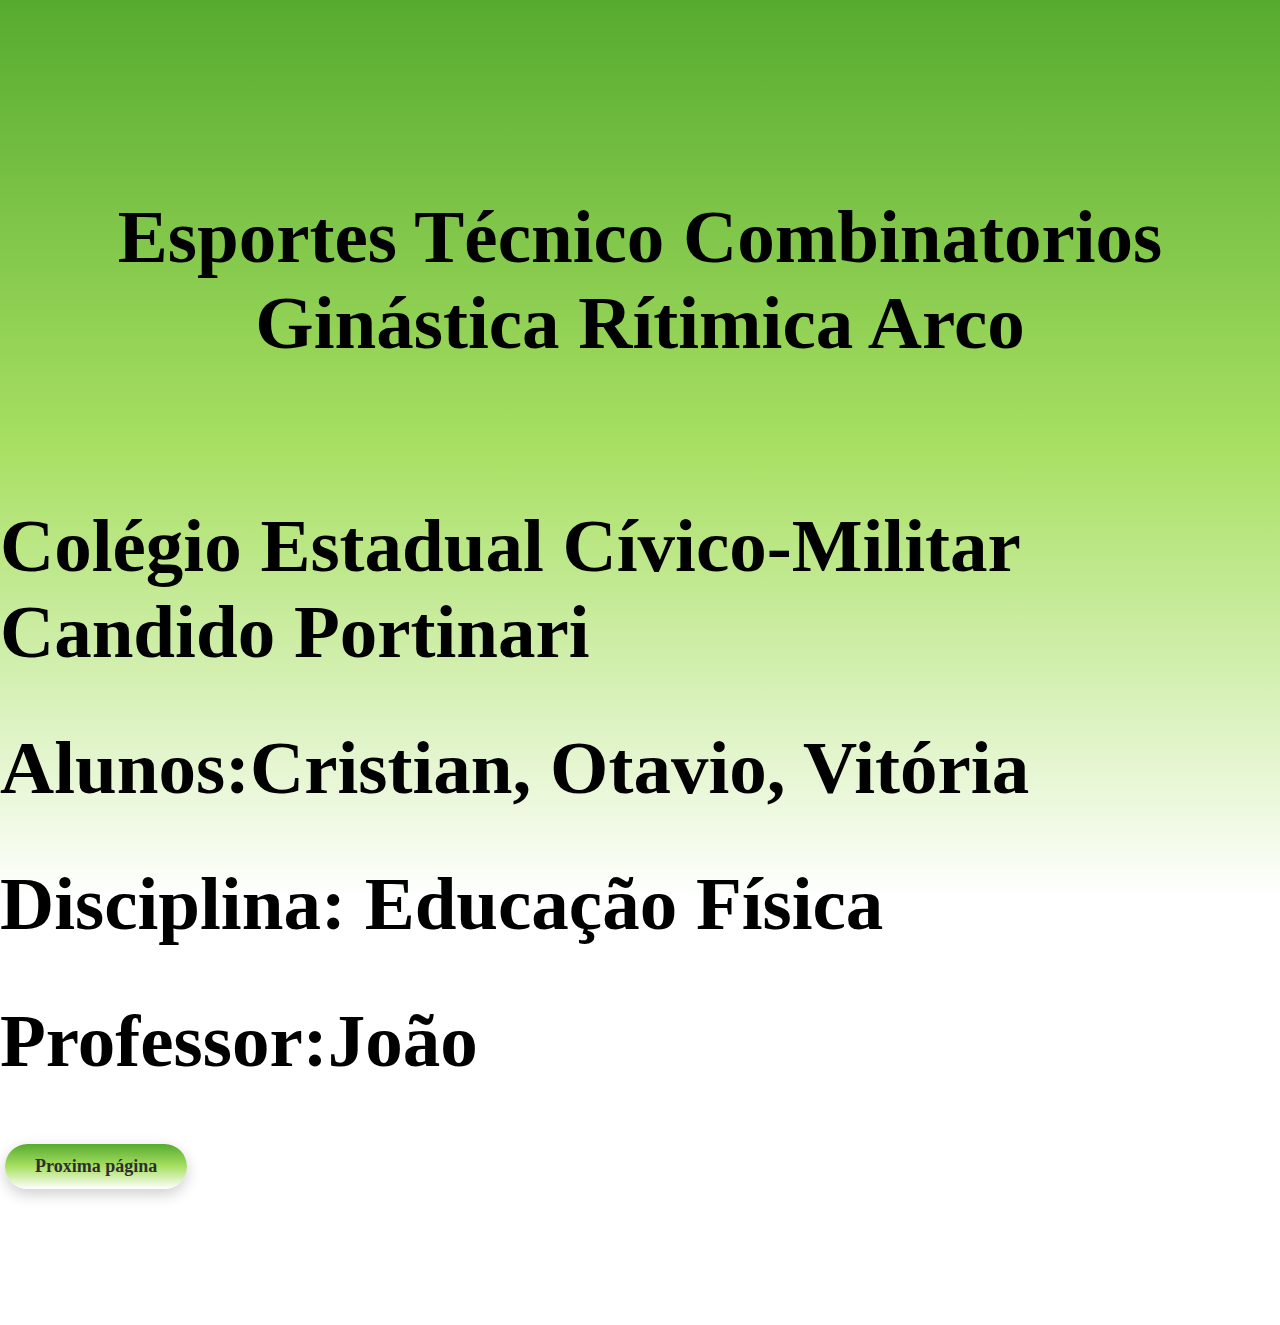
<file: index.html>
<!DOCTYPE html>
<html lang="pt-br">
<head>
    <meta charset="UTF-8">
    <meta name="viewport" content="width=device-width, initial-scale=1.0">
    <title>esportes técnico combinatorios ginástica rítimica arco</title>
</head>
<style></style>
<body> 
     <link rel="stylesheet" href="css.css">
    <div class="capa">

    <br><br><br><br><br><br><br><br>
    <h1 style="font-size: 75px; text-align: center; text-align: center;">Esportes Técnico Combinatorios Ginástica Rítimica Arco</h1><br><br>
    <h1 style="font-size: 75px; text-align: left;">Colégio Estadual Cívico-Militar Candido Portinari</h1>
    <h1 style="font-size: 75px; text-align: left;">Alunos:Cristian, Otavio, Vitória</h1>
    <h1 style="font-size: 75px; text-align: left;">Disciplina: Educação Física</h1>
    <h1 style="font-size: 75px; text-align: left;">Professor:João </h1>    
   <a   class="botao"    style="text-decoration: none;" href="conteudo.html">Proxima página</a><br><br><br><br><br><br><br>
    <br>
    </style>

</div>
</div></body>
</html>
</file>
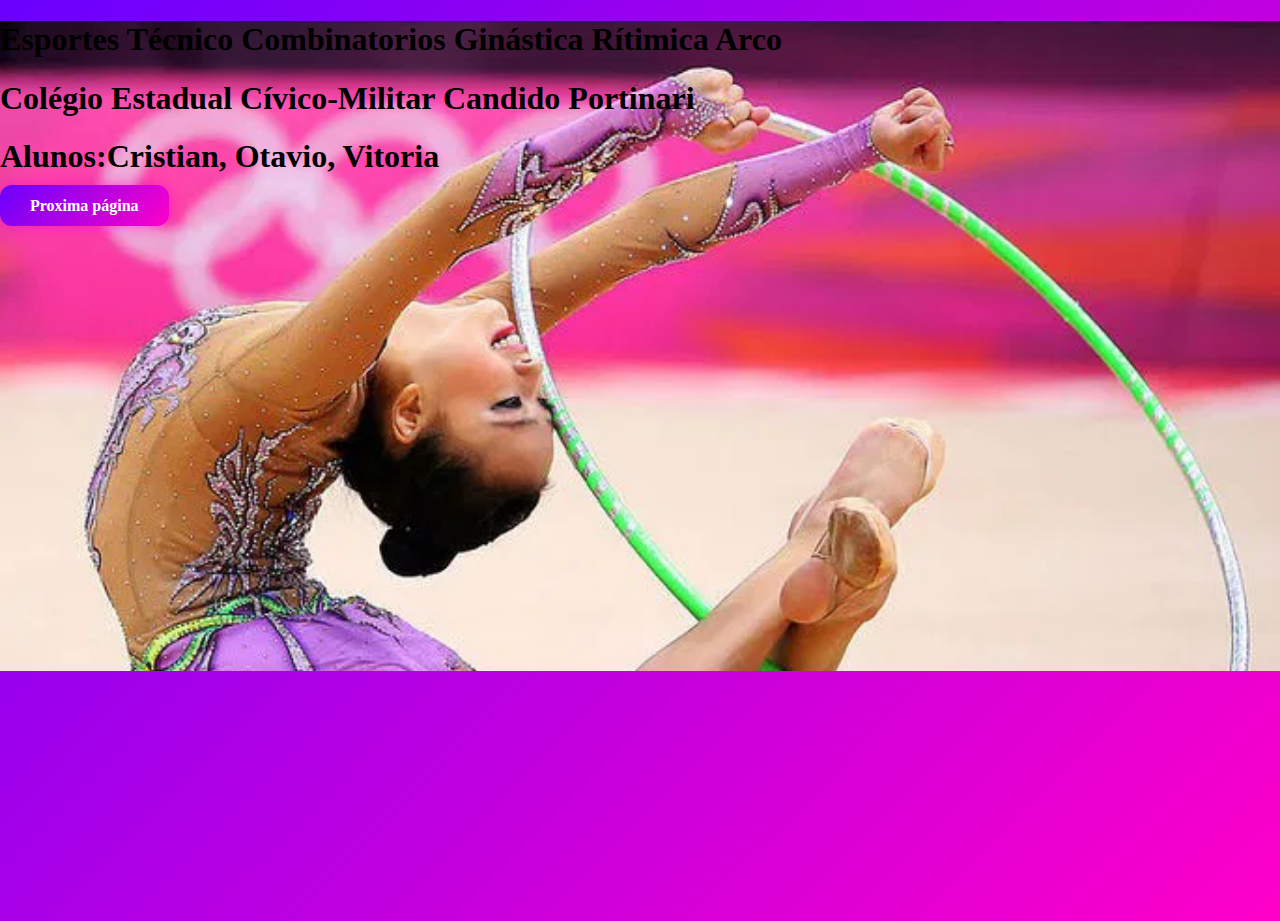
<file: educaçao fisica/index.html>
<!DOCTYPE html>
<html lang="pt-br">
<head>
    <meta charset="UTF-8">
    <meta name="viewport" content="width=device-width, initial-scale=1.0">
    <title>esportes técnico combinatorios ginástica rítimica arco</title>
</head>
<style></style>
<body> 
     <link rel="stylesheet" href="css.css">
    <div class="capa">

    
    <h1>Esportes Técnico Combinatorios Ginástica Rítimica Arco</h1>
    <h1>Colégio Estadual Cívico-Militar Candido Portinari</h1>
    <h1>Alunos:Cristian, Otavio, Vitoria</h1>
   <a   class="botao-bonito"    style="text-decoration: none;" href="conteudo.html">Proxima página</a><br><br><br><br><br><br><br>
    <br>
    </style>

</div>
</div></body>
</html>
</file>
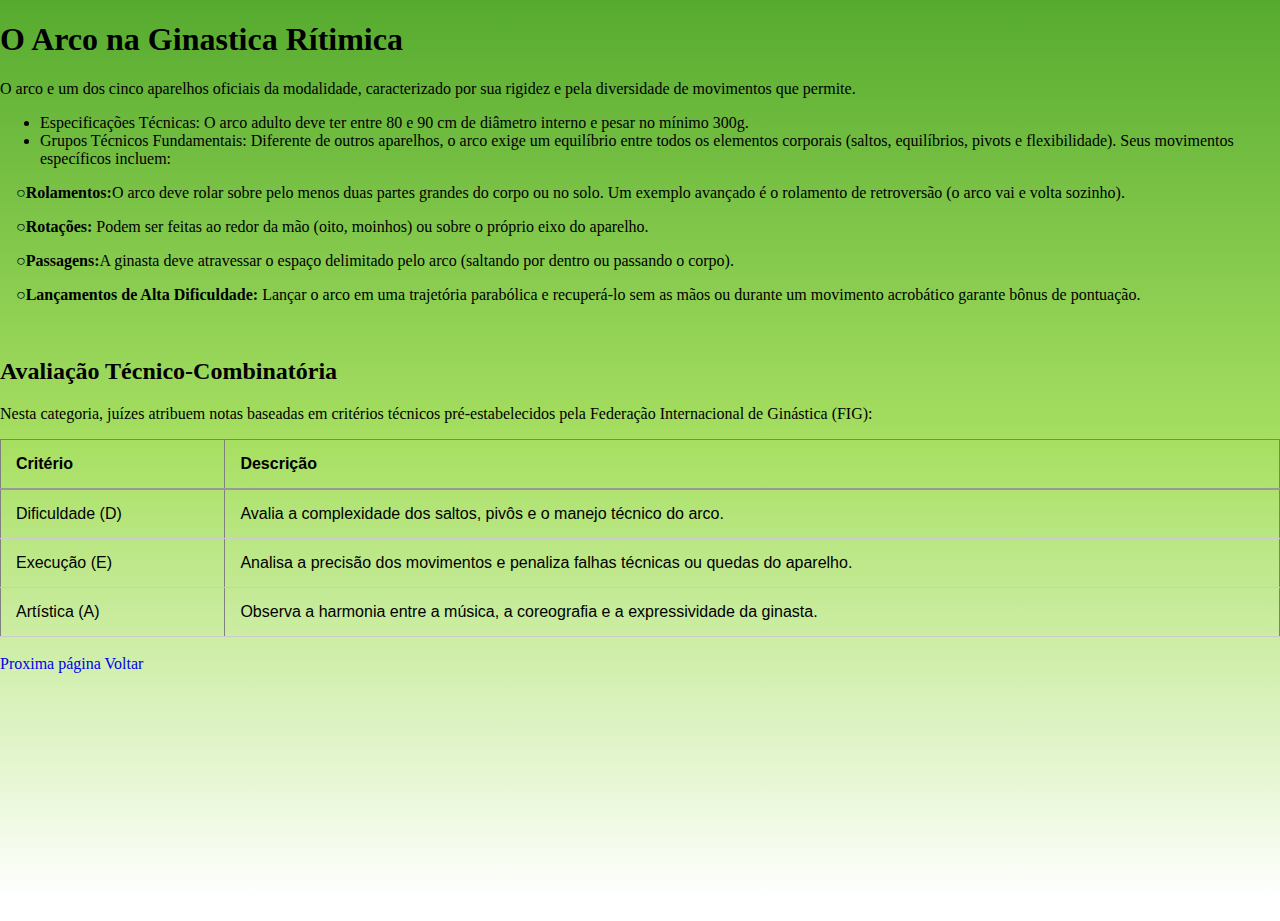
<file: conteudo.html>
<!DOCTYPE html>
<html lang="pt-br">
<head>
    <meta charset="UTF-8">
    <meta name="viewport" content="width=device-width, initial-scale=1.0">
    <title>conteudo técnico combinatorios ginástica rítimica arco</title>
</head>
<style>
</style>
<body>
    <link rel="stylesheet" href="css.css">
    <h1> O Arco na Ginastica Rítimica</h1>
<p>O arco e um dos cinco aparelhos oficiais da modalidade, caracterizado por sua rigidez e pela diversidade de movimentos que permite. 
</p>
<ul>
  <li>Especificações Técnicas: O arco adulto deve ter entre 80 e 90 cm de diâmetro interno e pesar no mínimo 300g.
</li>
  <li>Grupos Técnicos Fundamentais: Diferente de outros aparelhos, o arco exige um equilíbrio entre todos os elementos corporais (saltos, equilíbrios, pivots e flexibilidade). Seus movimentos específicos incluem:</li>
</ul>
 <p>&ensp;&ensp;○<strong>Rolamentos:</strong>O arco deve rolar sobre pelo menos duas partes grandes do corpo ou no solo. Um exemplo avançado é o rolamento de retroversão (o arco vai e volta sozinho).</p>
 <p>&ensp;&ensp;○<strong>Rotações:</strong> Podem ser feitas ao redor da mão (oito, moinhos) ou sobre o próprio eixo do aparelho.</p>
 <p>&ensp;&ensp;○<strong>Passagens:</strong>A ginasta deve atravessar o espaço delimitado pelo arco (saltando por dentro ou passando o corpo).</p>
 <p>&ensp;&ensp;○<strong>Lançamentos de Alta Dificuldade:</strong> Lançar o arco em uma trajetória parabólica e recuperá-lo sem as mãos ou durante um movimento acrobático garante bônus de pontuação. </p>
<br><h2>Avaliação Técnico-Combinatória</h2>
<p>Nesta categoria, juízes atribuem notas baseadas em critérios técnicos pré-estabelecidos pela Federação Internacional de Ginástica (FIG):</p>
<table border="1">
    <tr>
        <th>Critério</th>
        <th>Descrição</th>
    </tr>

    <tr>
        <td>Dificuldade (D)</td>
        <td>Avalia a complexidade dos saltos, pivôs e o manejo técnico do arco.</td>
    </tr>

    <tr>
        <td>Execução (E)</td>
        <td>Analisa a precisão dos movimentos e penaliza falhas técnicas ou quedas do aparelho.</td>
    </tr>

    <tr>
        <td>Artística (A)</td>
        <td>Observa a harmonia entre a música, a coreografia e a expressividade da ginasta.</td>
    </tr>
</table>

<br>
<a   class="botao-bonito"    style="text-decoration: none;" href="conteudo1.html">Proxima página</a> <a   class="botao-bonito"    style="text-decoration: none;" href="index.html">Voltar</a>



</body>
</html>
</file>
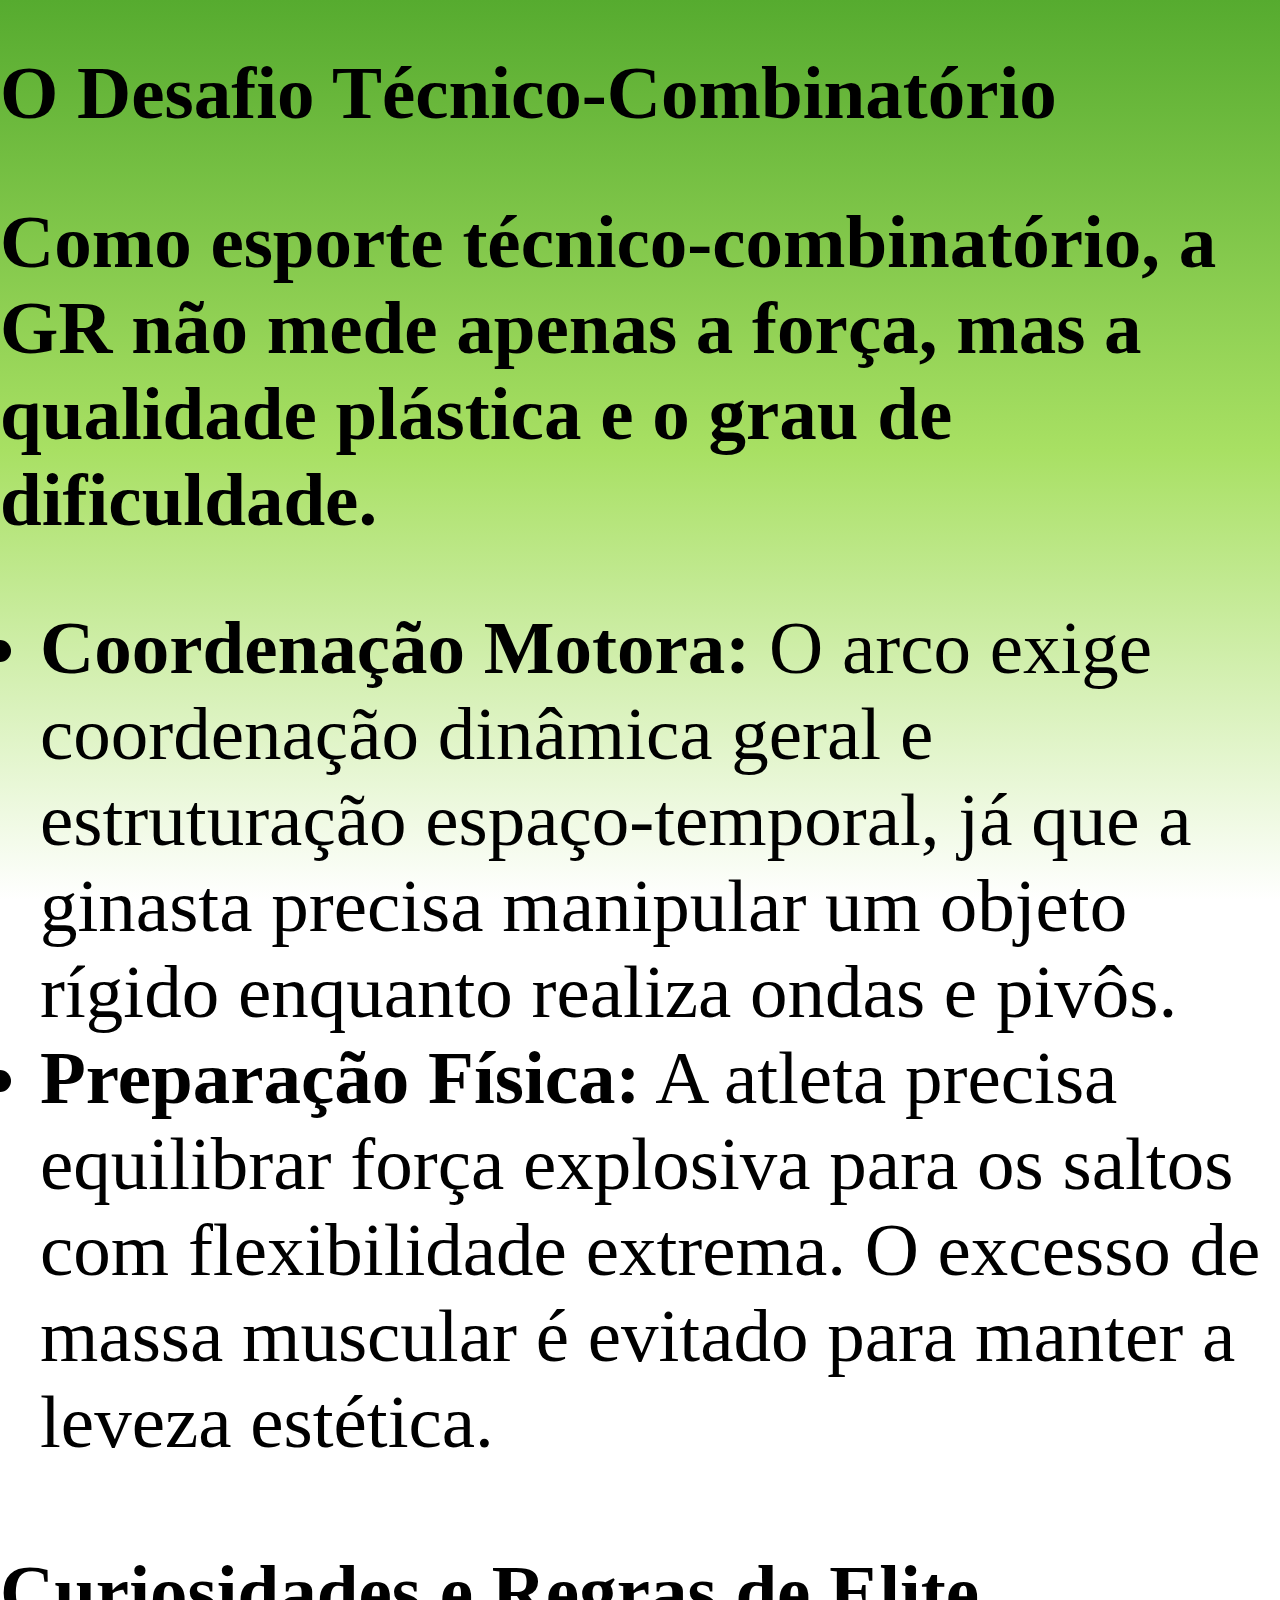
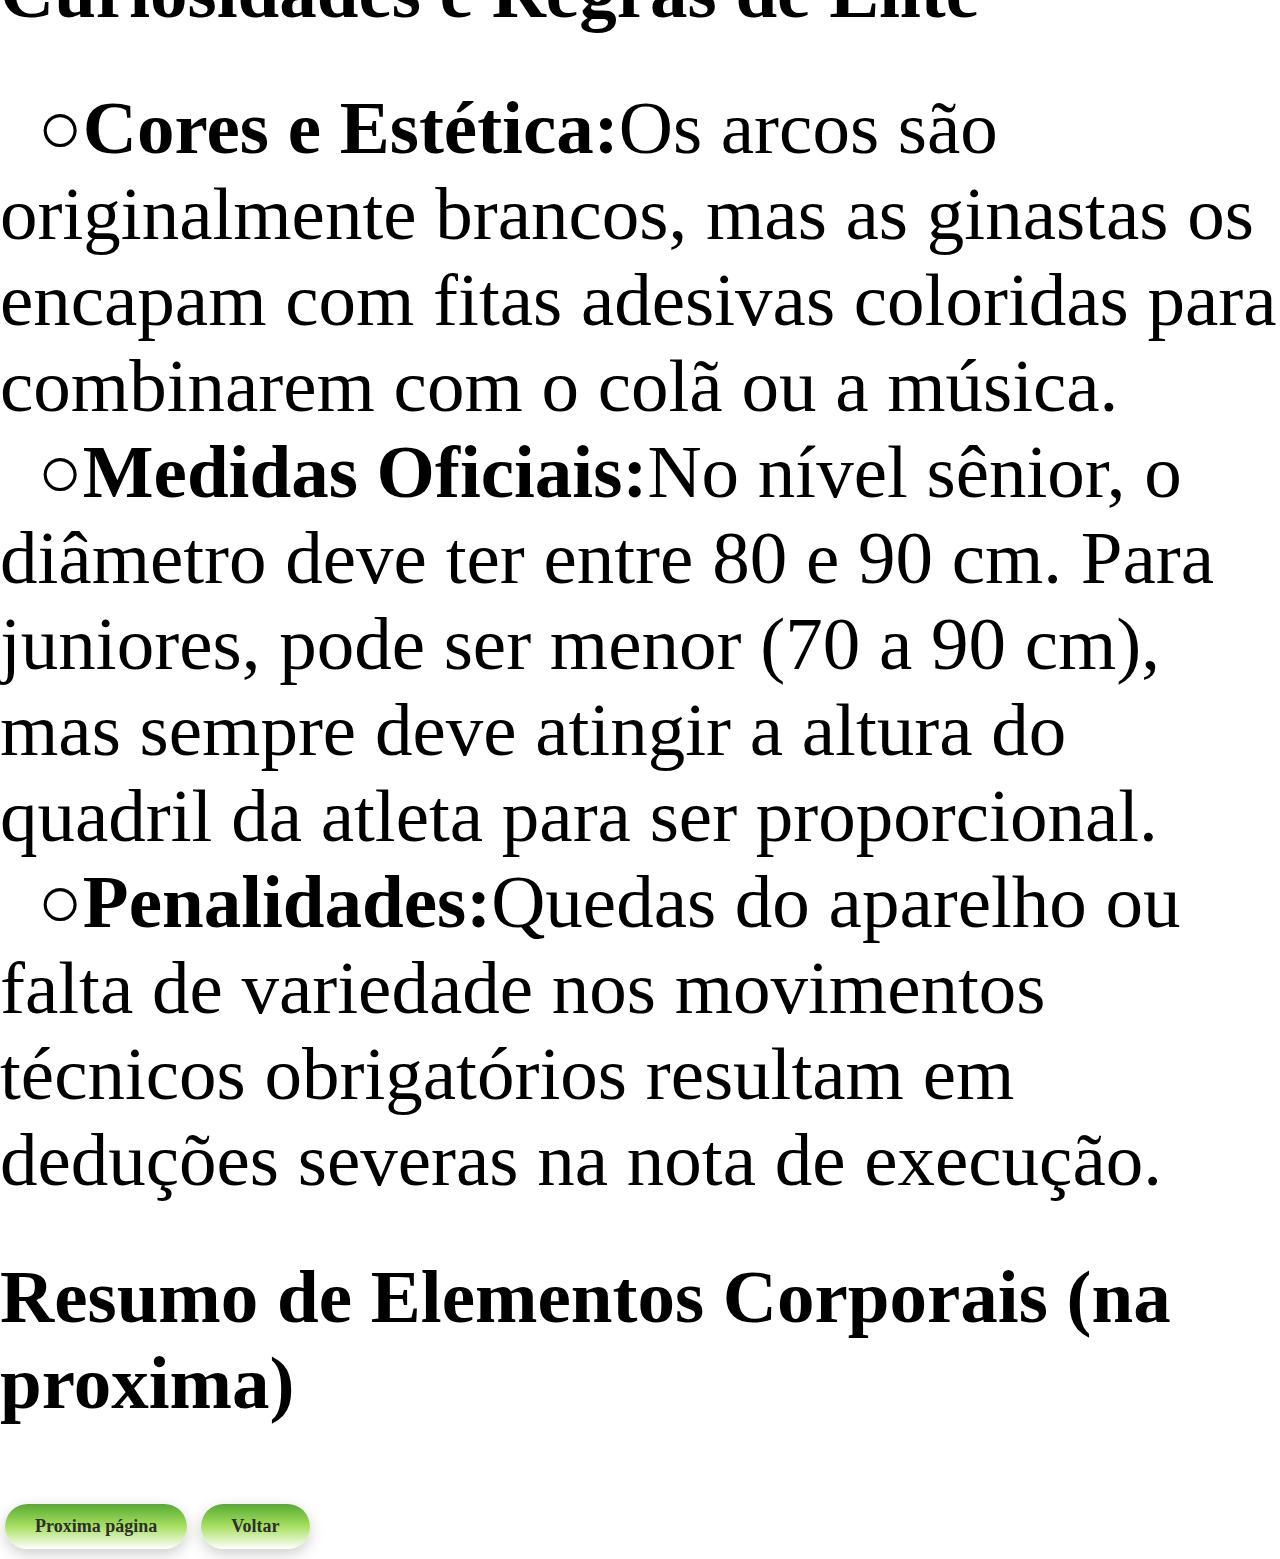
<file: conteudo1.html>
<!DOCTYPE html>
<html lang="pt-br">
<head>
    <meta charset="UTF-8">
    <meta name="viewport" content="width=device-width, initial-scale=1.0">
    <title>Conteudo2</title>
</head><link rel="stylesheet" href="css.css">
<body>
    <h1 style="font-size: 75px; ">O Desafio Técnico-Combinatório</h1>
<h2 style="font-size: 75px; ">Como esporte técnico-combinatório, a GR não mede apenas a força, mas a qualidade plástica e o grau de dificuldade. </h2>
<ul>
  <li style="font-size: 75px;"><strong>Coordenação Motora:</strong>  O arco exige coordenação dinâmica geral e estruturação espaço-temporal, já que a ginasta precisa manipular um objeto rígido enquanto realiza ondas e pivôs.
</li>
  <li style="font-size: 75px;"><strong>Preparação Física:</strong>  A atleta precisa equilibrar força explosiva para os saltos com flexibilidade extrema. O excesso de massa muscular é evitado para manter a leveza estética. </li>
</ul>

<br><h1 style="font-size: 75px; ">Curiosidades e Regras de Elite</h1>

 <li style="font-size: 75px;">&ensp;○<strong>Cores e Estética:</strong>Os arcos são originalmente brancos, mas as ginastas os encapam com fitas adesivas coloridas para combinarem com o colã ou a música.
</li>
  
<li style="font-size: 75px;">&ensp;○<strong>Medidas Oficiais:</strong>No nível sênior, o diâmetro deve ter entre 80 e 90 cm. Para juniores, pode ser menor (70 a 90 cm), mas sempre deve atingir a altura do quadril da atleta para ser proporcional. </li>

<li style="font-size: 75px;">&ensp;○<strong>Penalidades:</strong>Quedas do aparelho ou falta de variedade nos movimentos técnicos obrigatórios resultam em deduções severas na nota de execução. 
</li>
</ul>
<h1 style="font-size: 75px; ">Resumo de Elementos Corporais (na proxima)</h1>

<br>
<a   class="botao"    style="text-decoration: none;" href="conteudo2.html">Proxima página</a> <a   class="botao"    style="text-decoration: none;" href="conteudo.html">Voltar</a>

</body>
</html>
</file>
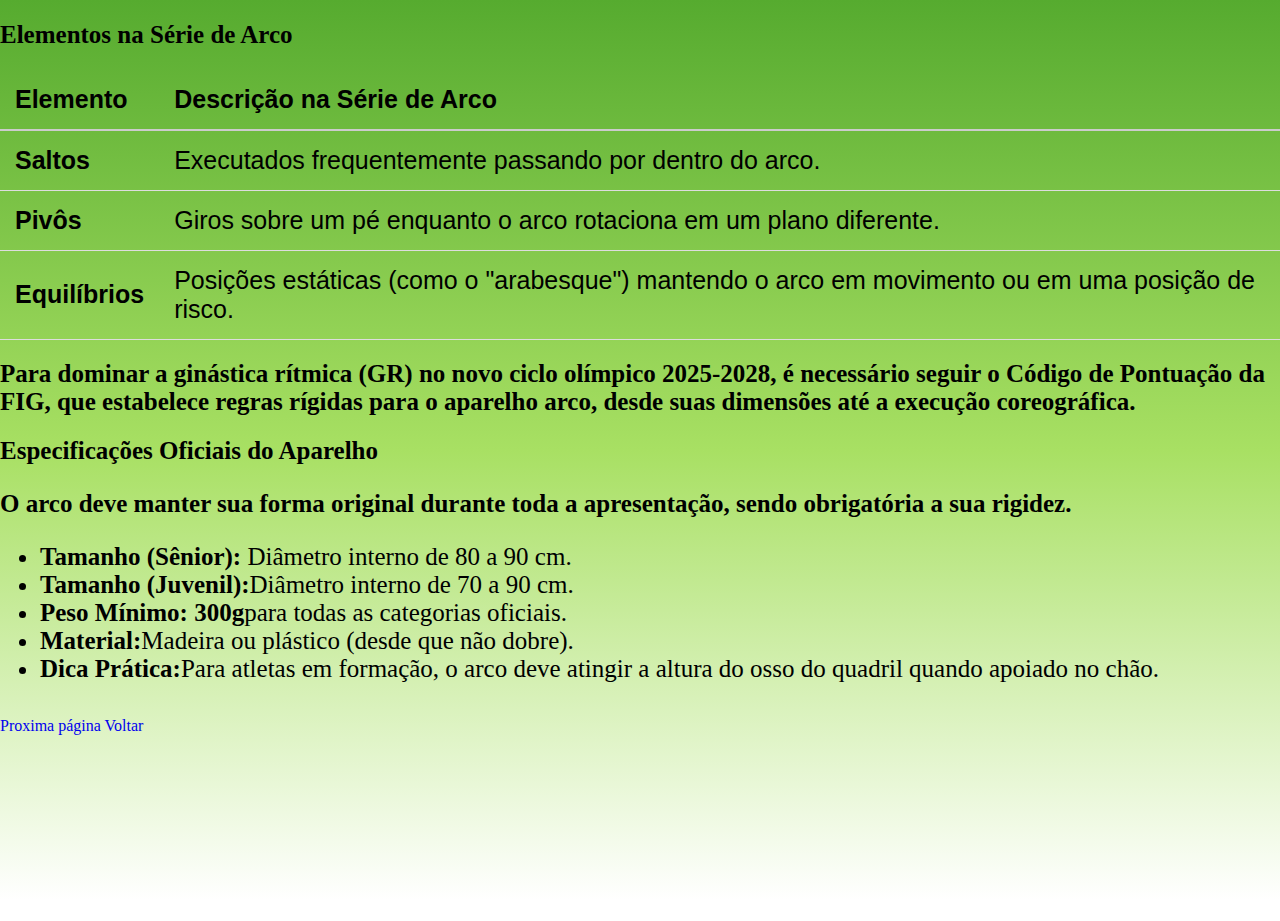
<file: conteudo2.html>
<!DOCTYPE html>
<html lang="pt-br">
<head><link rel="stylesheet" href="css.css">
    <meta charset="UTF-8">
    <title>Tabela Elementos - Arco</title>

    <style>
        table {
            width: 100%;
            border-collapse: collapse;
            font-family: Arial, sans-serif;
        }

        th {
            text-align: left;
            padding: 15px;
            border-bottom: 2px solid #ccc;
            
        }

        td {
            padding: 15px;
            border-bottom: 1px solid #ddd;
        }
    </style>
</head>

<body>

<h2 style="font-size: 25px;">Elementos na Série de Arco</h2>

<table>
    <tr>
        <th style="font-size: 25px;">Elemento</th>
        <th style="font-size: 25px;">Descrição na Série de Arco</th>
    </tr>

    <tr>
        <td><strong style="font-size: 25px;">Saltos</strong></td>
        <td style="font-size: 25px;">Executados frequentemente passando por dentro do arco.</td>
    </tr>

    <tr>
        <td><strong style="font-size: 25px;">Pivôs</strong></td>
        <td style="font-size: 25px;">Giros sobre um pé enquanto o arco rotaciona em um plano diferente.</td>
    </tr>

    <tr>
        <td><strong style="font-size: 25px;">Equilíbrios</strong></td>
        <td style="font-size: 25px;">Posições estáticas (como o "arabesque") mantendo o arco em movimento ou em uma posição de risco.</td>
    </tr>

</table>
<h2 style="font-size: 25px;">Para dominar a ginástica rítmica (GR) no novo ciclo olímpico 2025-2028, é necessário seguir o Código de Pontuação da FIG, que estabelece regras rígidas para o aparelho arco, desde suas dimensões até a execução coreográfica.</h2>
<h1 style="font-size: 25px;">Especificações Oficiais do Aparelho</h1>
<h3 style="font-size: 25px;">O arco deve manter sua forma original durante toda a apresentação, sendo obrigatória a sua rigidez. </h3>
    <ul>
  <li style="font-size: 25px;"><strong>Tamanho (Sênior):</strong> Diâmetro interno de 80 a 90 cm.
</li>
  <li style="font-size: 25px;"><strong>Tamanho (Juvenil):</strong>Diâmetro interno de 70 a 90 cm.</li>
 <li style="font-size: 25px;"><strong>Peso Mínimo: 300g</strong>para todas as categorias oficiais.</li>
 <li style="font-size: 25px;"><strong>Material:</strong>Madeira ou plástico (desde que não dobre).</li>
 <li style="font-size: 25px;"><strong>Dica Prática:</strong>Para atletas em formação, o arco deve atingir a altura do osso do quadril quando apoiado no chão. 
</li>
</ul>
<br>
<a   class="botao-bonito"    style="text-decoration: none;" href="conteudo3.html">Proxima página</a> <a   class="botao-bonito"    style="text-decoration: none;" href="conteudo1.html">Voltar</a>







</body>
</html>
</file>
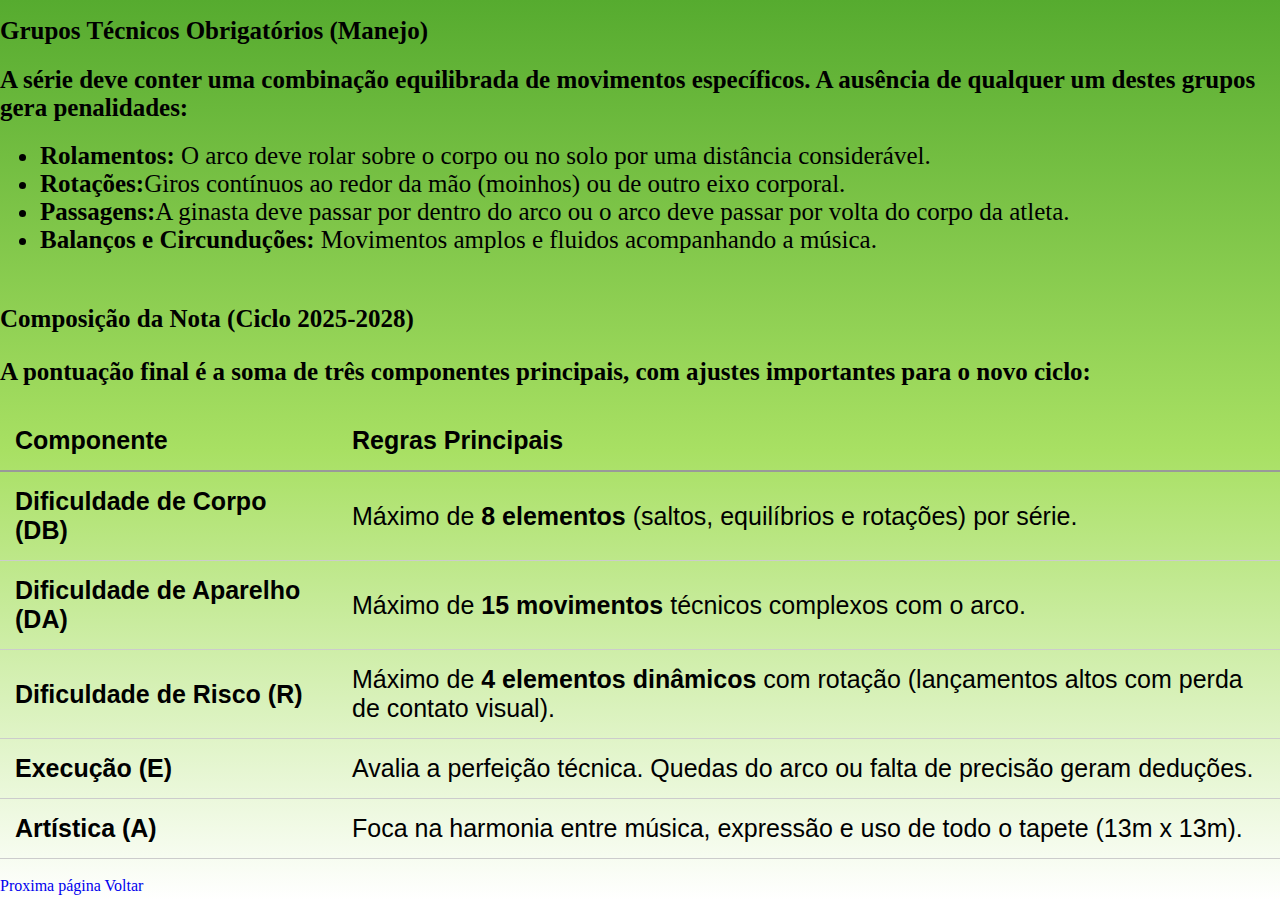
<file: conteudo3.html>
<!DOCTYPE html>
<html lang="pt-br">
<head>
    <meta charset="UTF-8">
    <meta name="viewport" content="width=device-width, initial-scale=1.0">
    <title>conteudo3</title>
</head><link rel="stylesheet" href="css.css">
<body>
   <h1 style="font-size: 25px;">Grupos Técnicos Obrigatórios (Manejo)</h1> 
<h2 style="font-size: 25px;">A série deve conter uma combinação equilibrada de movimentos específicos. A ausência de qualquer um destes grupos gera penalidades:</h2>

<ul>
  <li style="font-size: 25px;"><strong>Rolamentos:</strong> O arco deve rolar sobre o corpo ou no solo por uma distância considerável.
</li>
  <li style="font-size: 25px;"><strong>Rotações:</strong>Giros contínuos ao redor da mão (moinhos) ou de outro eixo corporal.</li>
 <li style="font-size: 25px;"><strong>Passagens:</strong>A ginasta deve passar por dentro do arco ou o arco deve passar por volta do corpo da atleta.</li>
 <li style="font-size: 25px;"><strong>Balanços e Circunduções:</strong> Movimentos amplos e fluidos acompanhando a música. 
</li>
</ul>
<br><h1 style="font-size: 25px;">Composição da Nota (Ciclo 2025-2028)
</h1>
<h3 style="font-size: 25px;">A pontuação final é a soma de três componentes principais, com ajustes importantes para o novo ciclo: 
</h3>
    
<table>
    <tr>
        <th style="font-size: 25px;">Componente</th>
        <th style="font-size: 25px;">Regras Principais</th>
    </tr>

    <tr>
        <td><strong style="font-size: 25px;">Dificuldade de Corpo (DB)</strong></td>
        <td style="font-size: 25px;">Máximo de <strong>8 elementos</strong> (saltos, equilíbrios e rotações) por série.</td>
    </tr>

    <tr>
        <td><strong style="font-size: 25px;">Dificuldade de Aparelho (DA)</strong></td>
        <td style="font-size: 25px;">Máximo de <strong>15 movimentos</strong> técnicos complexos com o arco.</td>
    </tr>

    <tr>
        <td><strong style="font-size: 25px;">Dificuldade de Risco (R)</strong></td>
        <td style="font-size: 25px;">Máximo de <strong>4 elementos dinâmicos</strong> com rotação (lançamentos altos com perda de contato visual).</td>
    </tr>

    <tr>
        <td><strong style="font-size: 25px;">Execução (E)</strong></td>
        <td style="font-size: 25px;">Avalia a perfeição técnica. Quedas do arco ou falta de precisão geram deduções.</td>
    </tr>

    <tr>
        <td><strong style="font-size: 25px;">Artística (A)</strong></td>
        <td style="font-size: 25px;">Foca na harmonia entre música, expressão e uso de todo o tapete (13m x 13m).</td>
    </tr>
</table>
<br><a   class="botao-bonito"    style="text-decoration: none;" href="conteudo4.html">Proxima página</a> <a   class="botao-bonito"    style="text-decoration: none;" href="conteudo2.html">Voltar</a>



</body>
</html>
</file>
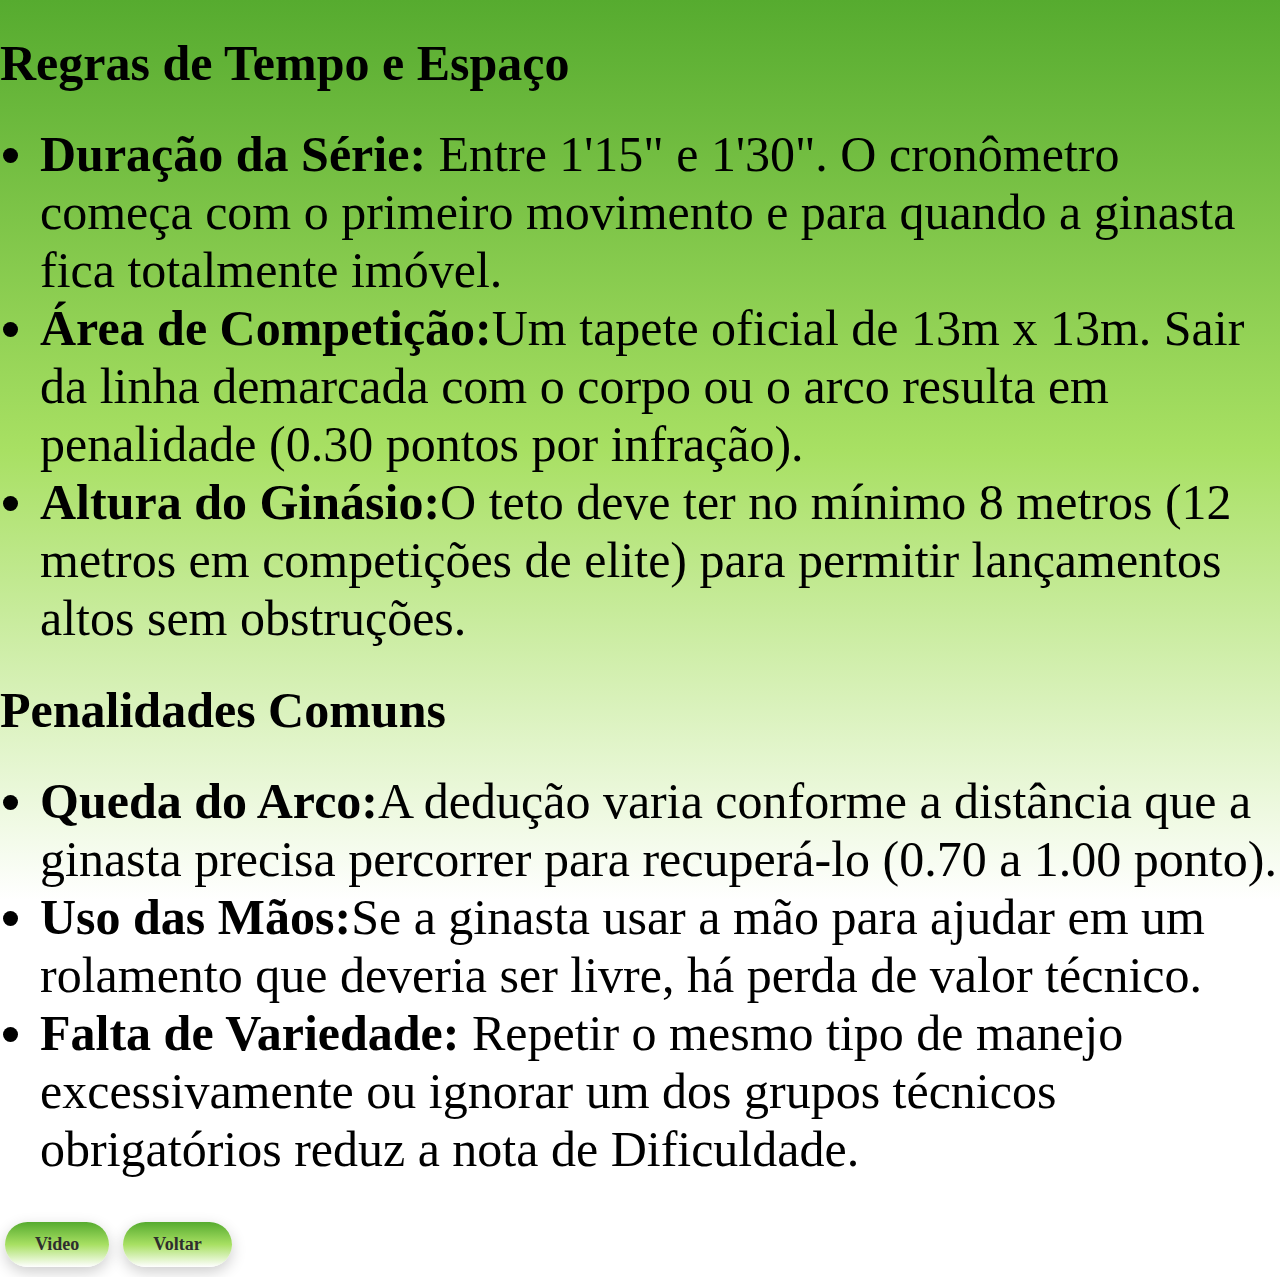
<file: conteudo4.html>
<!DOCTYPE html>
<html lang="pt-br">
<head>
    <link rel="stylesheet" href="css.css">
    <meta charset="UTF-8">
    <meta name="viewport" content="width=device-width, initial-scale=1.0">
    <title>conteudo4</title>
</head>

<body>
    <h1 style="font-size: 50px;">Regras de Tempo e Espaço</h1>
<ul>
  <li style="font-size: 50px;"><strong>Duração da Série:</strong> Entre 1'15" e 1'30". O cronômetro começa com o primeiro movimento e para quando a ginasta fica totalmente imóvel.
</li>
  <li style="font-size: 50px;"><strong>Área de Competição:</strong>Um tapete oficial de 13m x 13m. Sair da linha demarcada com o corpo ou o arco resulta em penalidade (0.30 pontos por infração).</li>
 <li style="font-size: 50px;"><strong>Altura do Ginásio:</strong>O teto deve ter no mínimo 8 metros (12 metros em competições de elite) para permitir lançamentos altos sem obstruções. 
</li>
</ul>

<h1 style="font-size: 50px;">Penalidades Comuns
</h1>

<ul>
  <li style="font-size: 50px;"><strong>Queda do Arco:</strong>A dedução varia conforme a distância que a ginasta precisa percorrer para recuperá-lo (0.70 a 1.00 ponto).
</li>
  <li style="font-size: 50px;"><strong>Uso das Mãos:</strong>Se a ginasta usar a mão para ajudar em um rolamento que deveria ser livre, há perda de valor técnico.</li>
  <li style="font-size: 50px;"><strong>Falta de Variedade: </strong>Repetir o mesmo tipo de manejo excessivamente ou ignorar um dos grupos técnicos obrigatórios reduz a nota de Dificuldade.</li>
</ul>

<br><a   class="botao"    style="text-decoration: none;" href="video.html">Video</a> <a   class="botao"    style="text-decoration: none;" href="conteudo3.html">Voltar</a>

</body>
</html>
</file>
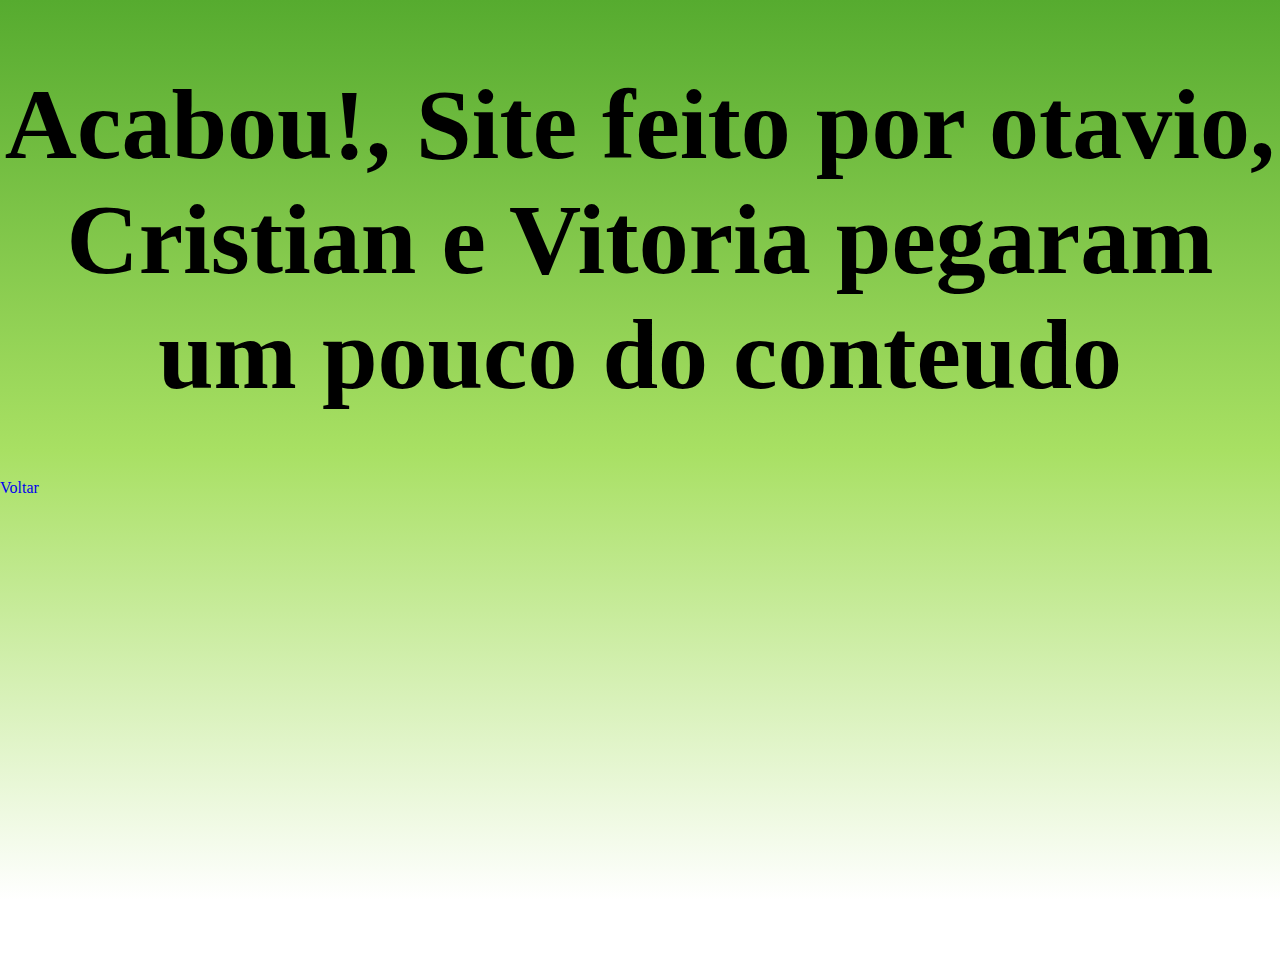
<file: conteudo5.html>
<!DOCTYPE html>
<html lang="pt-br">
<head><link rel="stylesheet" href="css.css">
    <meta charset="UTF-8">
    <meta name="viewport" content="width=device-width, initial-scale=1.0">
    <title>Acabou</title>
</head>
<body>
    <h1 style="font-size: 100px; text-align: center;">Acabou!, Site feito por otavio, Cristian e Vitoria pegaram um pouco do conteudo</h1>
<a   class="botao-bonito"    style="text-decoration: none;" href="conteudo4.html">Voltar</a>
</body>
</html>
</file>
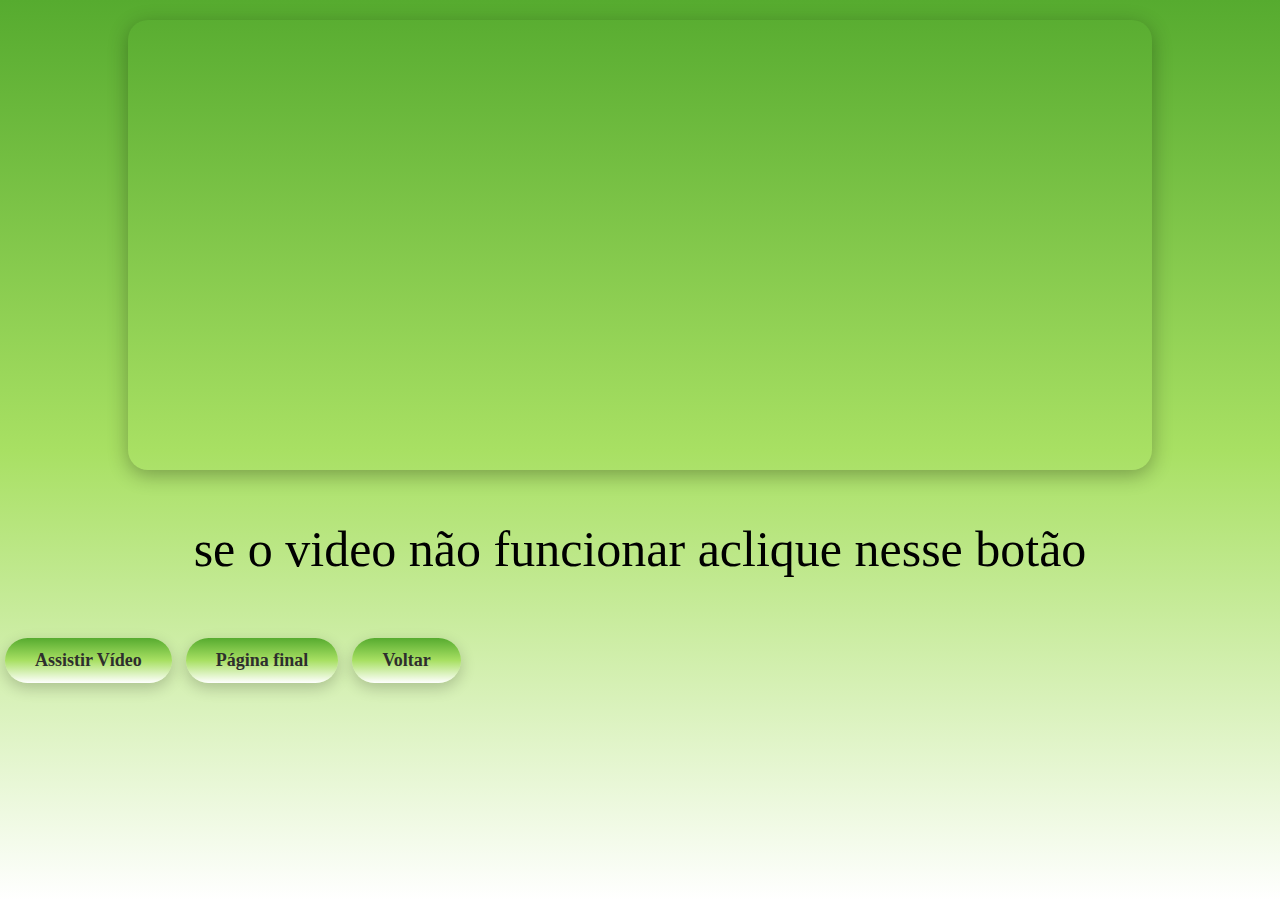
<file: video.html>
<!DOCTYPE html>
<html lang="pt-br">
<head>
    <meta charset="UTF-8">
    <meta name="viewport" content="width=device-width, initial-scale=1.0">
    <title>Video</title>
     <link rel="stylesheet" href="css.css">
</head>
<body>
<div class="video">
    
  <iframe 
    src="https://www.youtube.com/embed/a5bmkXFtqBU"
    title="YouTube video"
    frameborder="0"
    allowfullscreen>
  </iframe>
</div>
<p style="font-size: 50px; text-align: center;">se o video não funcionar aclique nesse botão</p>
<a class="botao" 
   href="https://www.youtube.com/watch?v=a5bmkXFtqBU" 
   target="_blank">
   Assistir Vídeo
</a>
   <a   class="botao"    style="text-decoration: none;" href="conteudo5.html">Página final</a> <a   class="botao"    style="text-decoration: none;" href="conteudo3.html">Voltar</a>

</body>
</html>
</file>
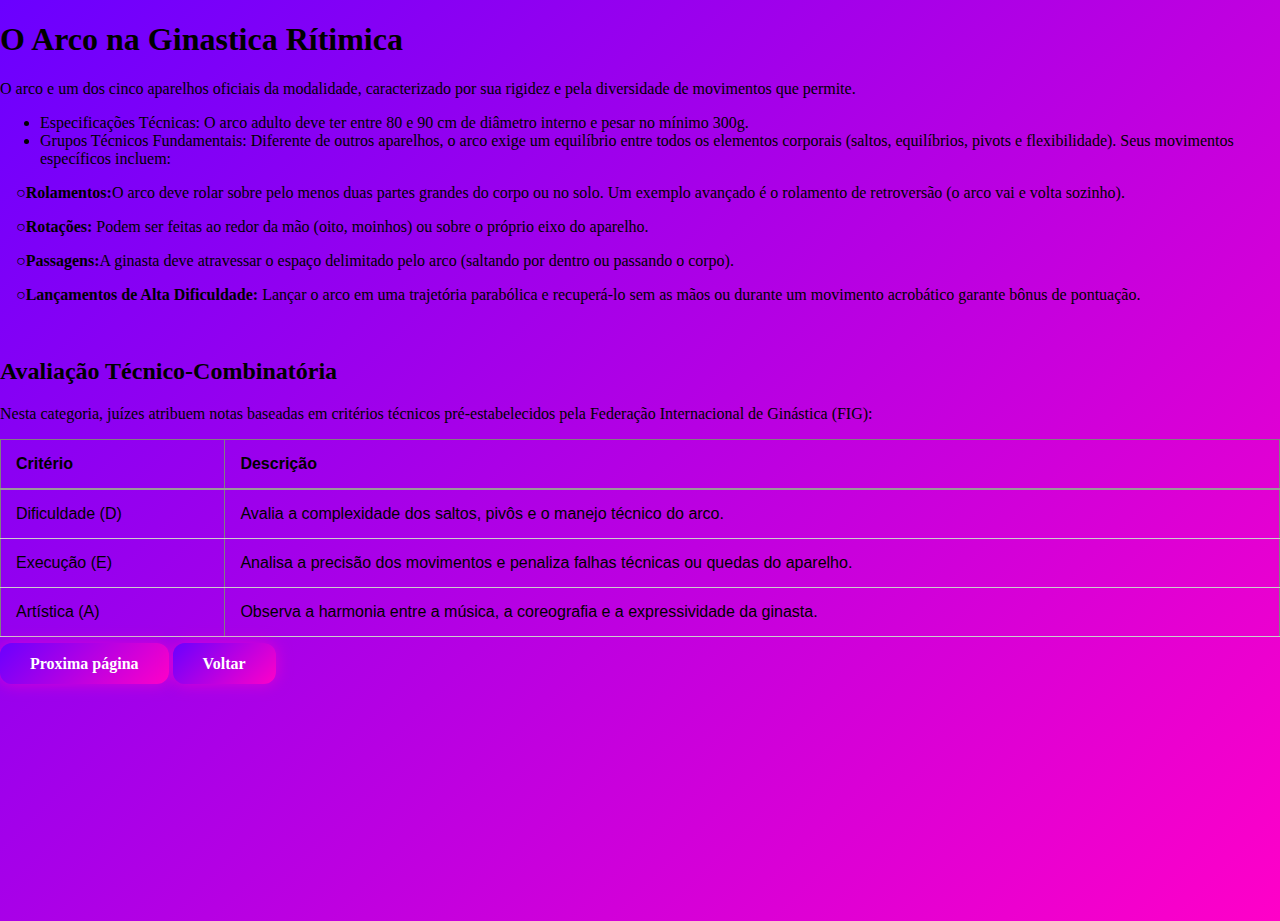
<file: educaçao fisica/conteudo.html>
<!DOCTYPE html>
<html lang="pt-br">
<head>
    <meta charset="UTF-8">
    <meta name="viewport" content="width=device-width, initial-scale=1.0">
    <title>conteudo técnico combinatorios ginástica rítimica arco</title>
</head>
<style>
</style>
<body>
    <link rel="stylesheet" href="css.css">
    <h1> O Arco na Ginastica Rítimica</h1>
<p>O arco e um dos cinco aparelhos oficiais da modalidade, caracterizado por sua rigidez e pela diversidade de movimentos que permite. 
</p>
<ul>
  <li>Especificações Técnicas: O arco adulto deve ter entre 80 e 90 cm de diâmetro interno e pesar no mínimo 300g.
</li>
  <li>Grupos Técnicos Fundamentais: Diferente de outros aparelhos, o arco exige um equilíbrio entre todos os elementos corporais (saltos, equilíbrios, pivots e flexibilidade). Seus movimentos específicos incluem:</li>
</ul>
 <p>&ensp;&ensp;○<strong>Rolamentos:</strong>O arco deve rolar sobre pelo menos duas partes grandes do corpo ou no solo. Um exemplo avançado é o rolamento de retroversão (o arco vai e volta sozinho).</p>
 <p>&ensp;&ensp;○<strong>Rotações:</strong> Podem ser feitas ao redor da mão (oito, moinhos) ou sobre o próprio eixo do aparelho.</p>
 <p>&ensp;&ensp;○<strong>Passagens:</strong>A ginasta deve atravessar o espaço delimitado pelo arco (saltando por dentro ou passando o corpo).</p>
 <p>&ensp;&ensp;○<strong>Lançamentos de Alta Dificuldade:</strong> Lançar o arco em uma trajetória parabólica e recuperá-lo sem as mãos ou durante um movimento acrobático garante bônus de pontuação. </p>
<br><h2>Avaliação Técnico-Combinatória</h2>
<p>Nesta categoria, juízes atribuem notas baseadas em critérios técnicos pré-estabelecidos pela Federação Internacional de Ginástica (FIG):</p>
<table border="1">
    <tr>
        <th>Critério</th>
        <th>Descrição</th>
    </tr>

    <tr>
        <td>Dificuldade (D)</td>
        <td>Avalia a complexidade dos saltos, pivôs e o manejo técnico do arco.</td>
    </tr>

    <tr>
        <td>Execução (E)</td>
        <td>Analisa a precisão dos movimentos e penaliza falhas técnicas ou quedas do aparelho.</td>
    </tr>

    <tr>
        <td>Artística (A)</td>
        <td>Observa a harmonia entre a música, a coreografia e a expressividade da ginasta.</td>
    </tr>
</table>

<br>
<a   class="botao-bonito"    style="text-decoration: none;" href="conteudo1.html">Proxima página</a> <a   class="botao-bonito"    style="text-decoration: none;" href="index.html">Voltar</a>



</body>
</html>
</file>
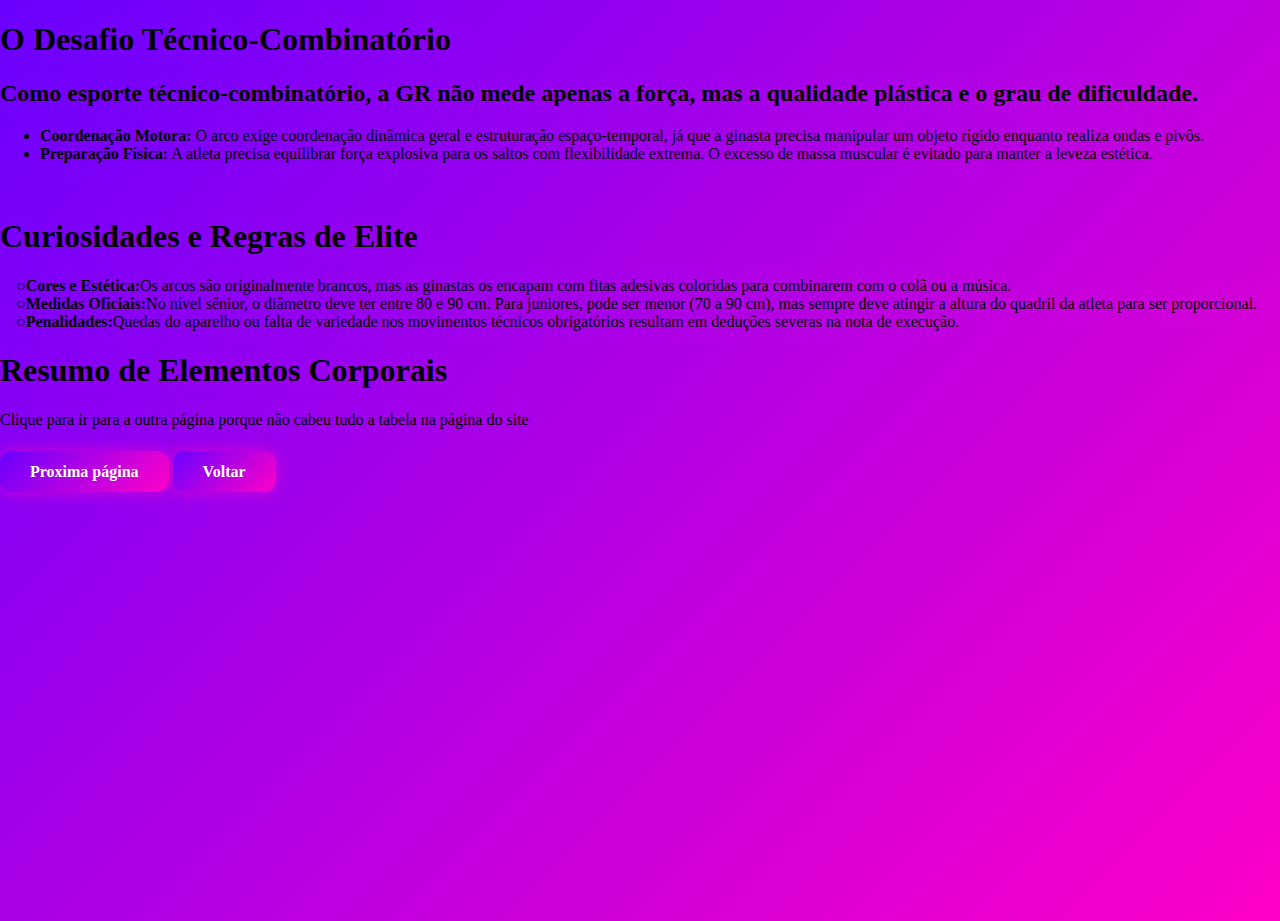
<file: educaçao fisica/conteudo1.html>
<!DOCTYPE html>
<html lang="pt-br">
<head>
    <meta charset="UTF-8">
    <meta name="viewport" content="width=device-width, initial-scale=1.0">
    <title>Conteudo2</title>
</head><link rel="stylesheet" href="css.css">
<body>
    <h1>O Desafio Técnico-Combinatório</h1>
<h2>Como esporte técnico-combinatório, a GR não mede apenas a força, mas a qualidade plástica e o grau de dificuldade. </h2>
<ul>
  <li><strong>Coordenação Motora:</strong>  O arco exige coordenação dinâmica geral e estruturação espaço-temporal, já que a ginasta precisa manipular um objeto rígido enquanto realiza ondas e pivôs.
</li>
  <li><strong>Preparação Física:</strong>  A atleta precisa equilibrar força explosiva para os saltos com flexibilidade extrema. O excesso de massa muscular é evitado para manter a leveza estética. </li>
</ul>

<br><h1>Curiosidades e Regras de Elite</h1>

 <li>&ensp;&ensp;○<strong>Cores e Estética:</strong>Os arcos são originalmente brancos, mas as ginastas os encapam com fitas adesivas coloridas para combinarem com o colã ou a música.
</li>
  
<li>&ensp;&ensp;○<strong>Medidas Oficiais:</strong>No nível sênior, o diâmetro deve ter entre 80 e 90 cm. Para juniores, pode ser menor (70 a 90 cm), mas sempre deve atingir a altura do quadril da atleta para ser proporcional. </li>

<li>&ensp;&ensp;○<strong>Penalidades:</strong>Quedas do aparelho ou falta de variedade nos movimentos técnicos obrigatórios resultam em deduções severas na nota de execução. 
</li>
</ul>
<h1>Resumo de Elementos Corporais</h1>
<p>Clique para ir para a outra página porque não cabeu tudo a tabela na página do site</p>
<br>
<a   class="botao-bonito"    style="text-decoration: none;" href="conteudo2.html">Proxima página</a> <a   class="botao-bonito"    style="text-decoration: none;" href="conteudo.html">Voltar</a>

</body>
</html>
</file>
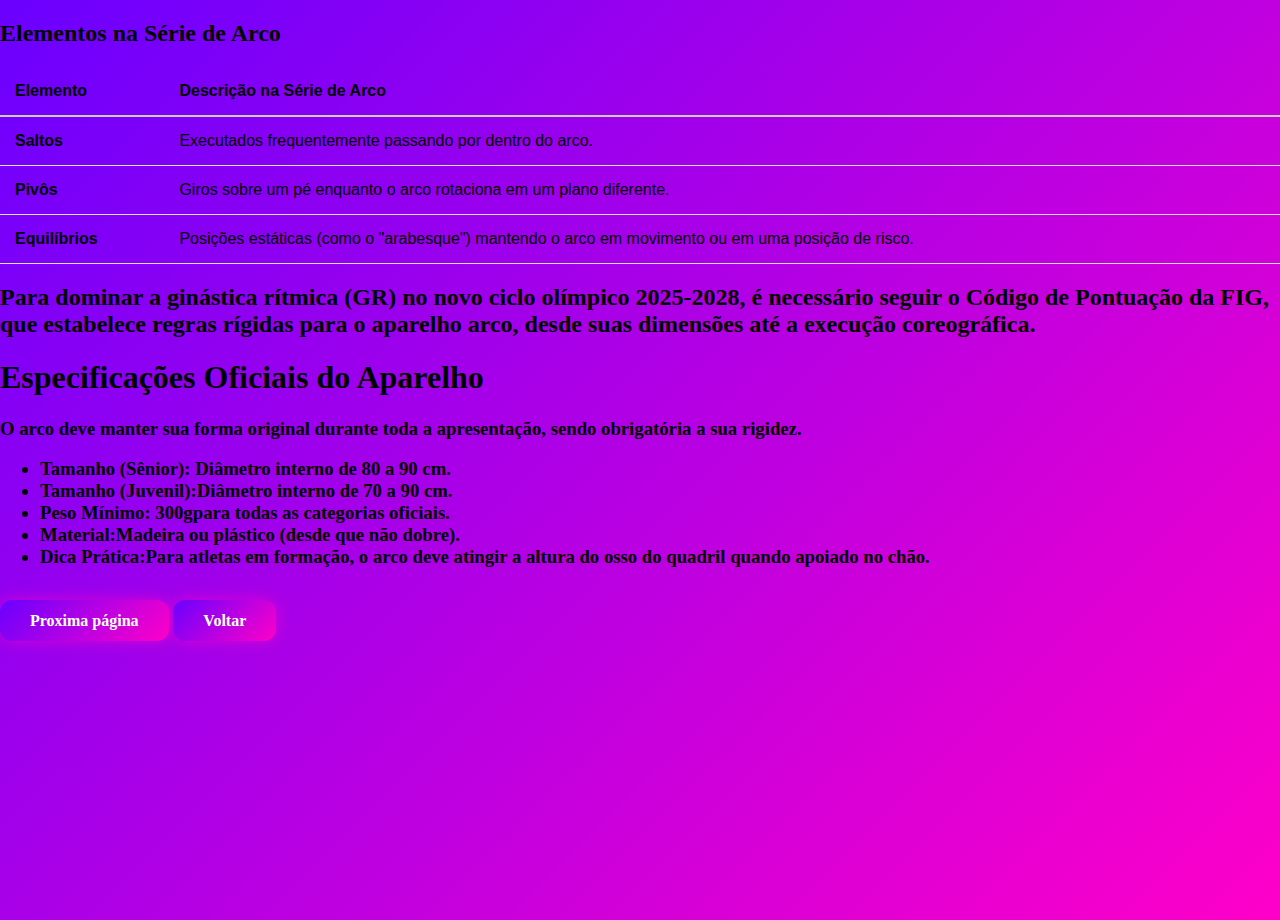
<file: educaçao fisica/conteudo2.html>
<!DOCTYPE html>
<html lang="pt-br">
<head><link rel="stylesheet" href="css.css">
    <meta charset="UTF-8">
    <title>Tabela Elementos - Arco</title>

    <style>
        table {
            width: 100%;
            border-collapse: collapse;
            font-family: Arial, sans-serif;
        }

        th {
            text-align: left;
            padding: 15px;
            border-bottom: 2px solid #ccc;
            
        }

        td {
            padding: 15px;
            border-bottom: 1px solid #ddd;
        }
    </style>
</head>

<body>

<h2>Elementos na Série de Arco</h2>

<table>
    <tr>
        <th>Elemento</th>
        <th>Descrição na Série de Arco</th>
    </tr>

    <tr>
        <td><strong>Saltos</strong></td>
        <td>Executados frequentemente passando por dentro do arco.</td>
    </tr>

    <tr>
        <td><strong>Pivôs</strong></td>
        <td>Giros sobre um pé enquanto o arco rotaciona em um plano diferente.</td>
    </tr>

    <tr>
        <td><strong>Equilíbrios</strong></td>
        <td>Posições estáticas (como o "arabesque") mantendo o arco em movimento ou em uma posição de risco.</td>
    </tr>

</table>
<h2>Para dominar a ginástica rítmica (GR) no novo ciclo olímpico 2025-2028, é necessário seguir o Código de Pontuação da FIG, que estabelece regras rígidas para o aparelho arco, desde suas dimensões até a execução coreográfica.</h2>
<h1>Especificações Oficiais do Aparelho</h1>
<h3>O arco deve manter sua forma original durante toda a apresentação, sendo obrigatória a sua rigidez. </h>
    <ul>
  <li><strong>Tamanho (Sênior):</strong> Diâmetro interno de 80 a 90 cm.
</li>
  <li><strong>Tamanho (Juvenil):</strong>Diâmetro interno de 70 a 90 cm.</li>
 <li><strong>Peso Mínimo: 300g</strong>para todas as categorias oficiais.</li>
 <li><strong>Material:</strong>Madeira ou plástico (desde que não dobre).</li>
 <li><strong>Dica Prática:</strong>Para atletas em formação, o arco deve atingir a altura do osso do quadril quando apoiado no chão. 
</li>
</ul>
<br>
<a   class="botao-bonito"    style="text-decoration: none;" href="conteudo3.html">Proxima página</a> <a   class="botao-bonito"    style="text-decoration: none;" href="conteudo1.html">Voltar</a>







</body>
</html>
</file>
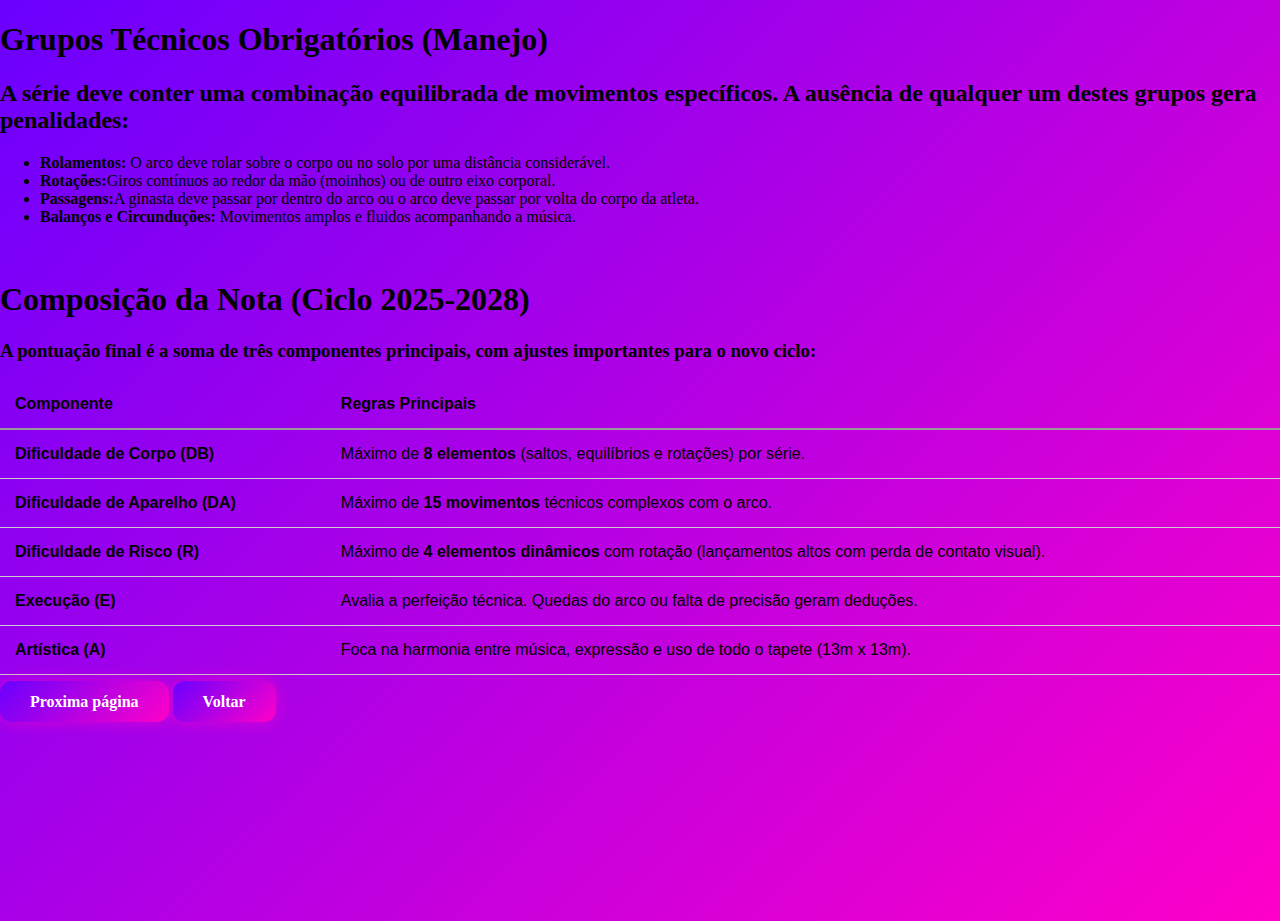
<file: educaçao fisica/conteudo3.html>
<!DOCTYPE html>
<html lang="pt-br">
<head>
    <meta charset="UTF-8">
    <meta name="viewport" content="width=device-width, initial-scale=1.0">
    <title>conteudo3</title>
</head><link rel="stylesheet" href="css.css">
<body>
   <h1>Grupos Técnicos Obrigatórios (Manejo)</h1> 
<h2>A série deve conter uma combinação equilibrada de movimentos específicos. A ausência de qualquer um destes grupos gera penalidades:</h2>

<ul>
  <li><strong>Rolamentos:</strong> O arco deve rolar sobre o corpo ou no solo por uma distância considerável.
</li>
  <li><strong>Rotações:</strong>Giros contínuos ao redor da mão (moinhos) ou de outro eixo corporal.</li>
 <li><strong>Passagens:</strong>A ginasta deve passar por dentro do arco ou o arco deve passar por volta do corpo da atleta.</li>
 <li><strong>Balanços e Circunduções:</strong> Movimentos amplos e fluidos acompanhando a música. 
</li>
</ul>
<br><h1>Composição da Nota (Ciclo 2025-2028)
</h1>
<h3>A pontuação final é a soma de três componentes principais, com ajustes importantes para o novo ciclo: 
</h3>
    
<table>
    <tr>
        <th>Componente</th>
        <th>Regras Principais</th>
    </tr>

    <tr>
        <td><strong>Dificuldade de Corpo (DB)</strong></td>
        <td>Máximo de <strong>8 elementos</strong> (saltos, equilíbrios e rotações) por série.</td>
    </tr>

    <tr>
        <td><strong>Dificuldade de Aparelho (DA)</strong></td>
        <td>Máximo de <strong>15 movimentos</strong> técnicos complexos com o arco.</td>
    </tr>

    <tr>
        <td><strong>Dificuldade de Risco (R)</strong></td>
        <td>Máximo de <strong>4 elementos dinâmicos</strong> com rotação (lançamentos altos com perda de contato visual).</td>
    </tr>

    <tr>
        <td><strong>Execução (E)</strong></td>
        <td>Avalia a perfeição técnica. Quedas do arco ou falta de precisão geram deduções.</td>
    </tr>

    <tr>
        <td><strong>Artística (A)</strong></td>
        <td>Foca na harmonia entre música, expressão e uso de todo o tapete (13m x 13m).</td>
    </tr>
</table>
<br><a   class="botao-bonito"    style="text-decoration: none;" href="conteudo4.html">Proxima página</a> <a   class="botao-bonito"    style="text-decoration: none;" href="conteudo2.html">Voltar</a>



</body>
</html>
</file>
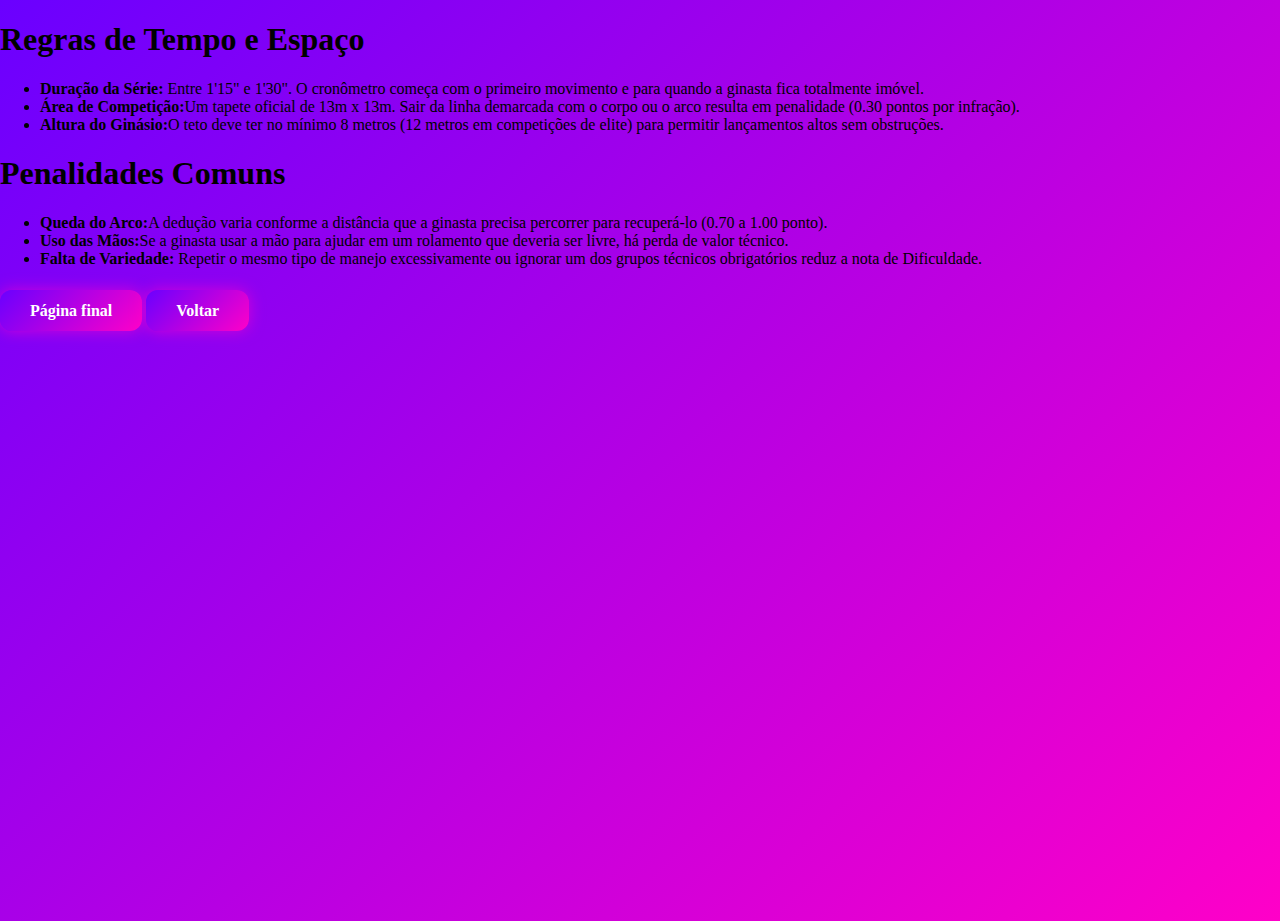
<file: educaçao fisica/conteudo4.html>
<!DOCTYPE html>
<html lang="pt-br">
<head>
    <link rel="stylesheet" href="css.css">
    <meta charset="UTF-8">
    <meta name="viewport" content="width=device-width, initial-scale=1.0">
    <title>conteudo4</title>
</head>

<body>
    <h1>Regras de Tempo e Espaço</h1>
<ul>
  <li><strong>Duração da Série:</strong> Entre 1'15" e 1'30". O cronômetro começa com o primeiro movimento e para quando a ginasta fica totalmente imóvel.
</li>
  <li><strong>Área de Competição:</strong>Um tapete oficial de 13m x 13m. Sair da linha demarcada com o corpo ou o arco resulta em penalidade (0.30 pontos por infração).</li>
 <li><strong>Altura do Ginásio:</strong>O teto deve ter no mínimo 8 metros (12 metros em competições de elite) para permitir lançamentos altos sem obstruções. 
</li>
</ul>

<h1>Penalidades Comuns
</h1>

<ul>
  <li><strong>Queda do Arco:</strong>A dedução varia conforme a distância que a ginasta precisa percorrer para recuperá-lo (0.70 a 1.00 ponto).
</li>
  <li><strong>Uso das Mãos:</strong>Se a ginasta usar a mão para ajudar em um rolamento que deveria ser livre, há perda de valor técnico.</li>
  <li><strong>Falta de Variedade: </strong>Repetir o mesmo tipo de manejo excessivamente ou ignorar um dos grupos técnicos obrigatórios reduz a nota de Dificuldade.</li>
</ul>

<br><a   class="botao-bonito"    style="text-decoration: none;" href="conteudo5.html">Página final</a> <a   class="botao-bonito"    style="text-decoration: none;" href="conteudo3.html">Voltar</a>

</body>
</html>
</file>
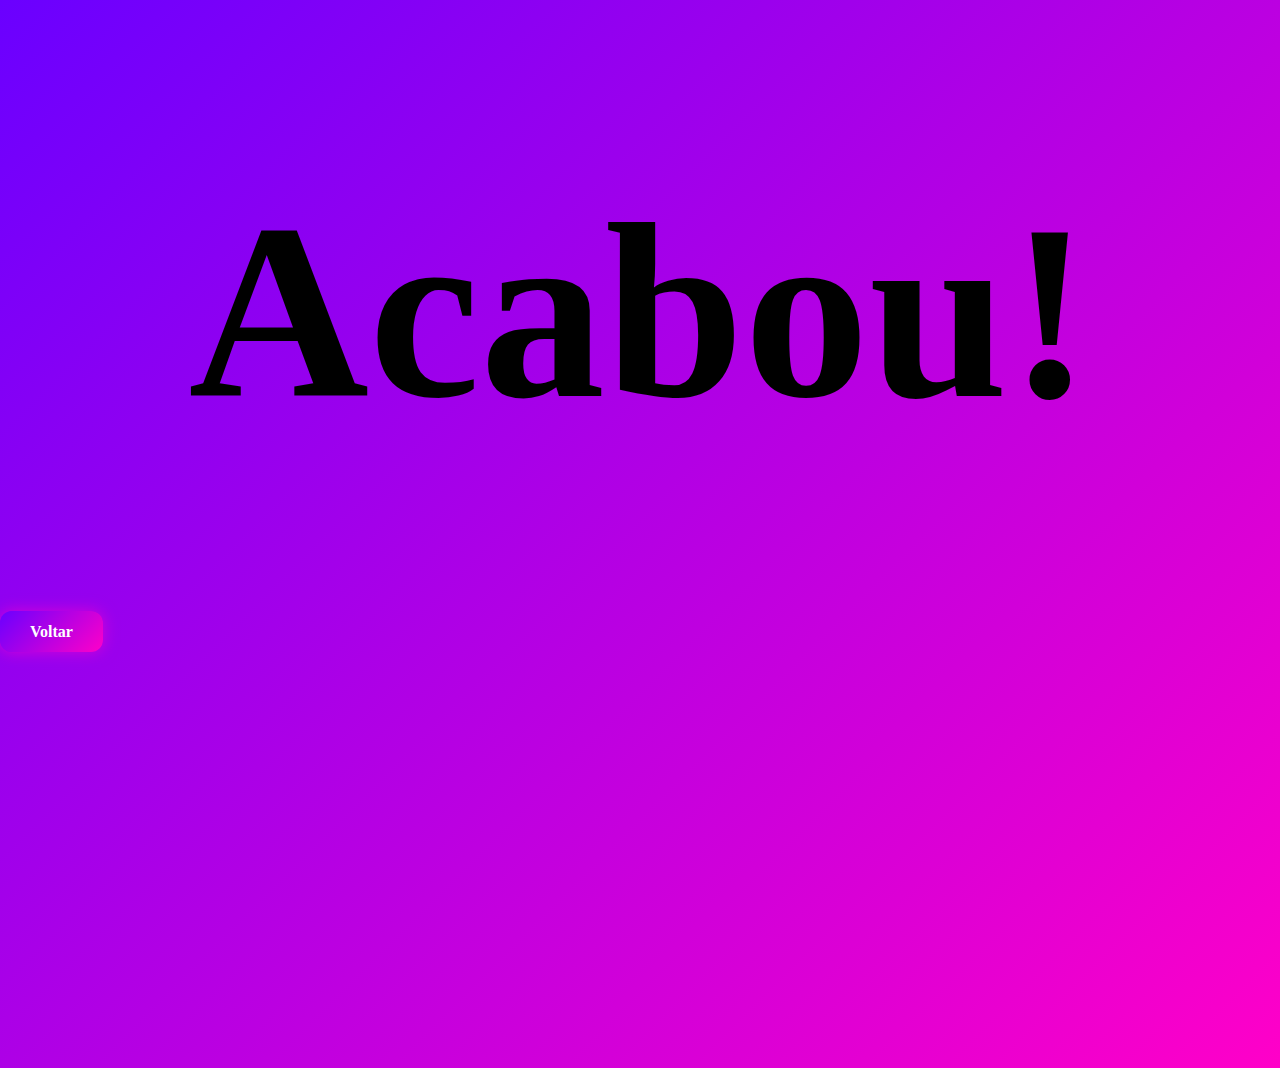
<file: educaçao fisica/conteudo5.html>
<!DOCTYPE html>
<html lang="pt-br">
<head><link rel="stylesheet" href="css.css">
    <meta charset="UTF-8">
    <meta name="viewport" content="width=device-width, initial-scale=1.0">
    <title>Acabou</title>
</head>
<body>
    <h1 style="font-size: 250px; text-align: center;">Acabou!</h1>
<a   class="botao-bonito"    style="text-decoration: none;" href="conteudo4.html">Voltar</a>
</body>
</html>
</file>
<file: css.css>
.botao {
  display: inline-block;
  padding: 12px 30px;
  margin: 10px 5px;
  font-size: 18px;
  font-weight: bold;
  border-radius: 30px;
  text-decoration: none;
  color: #2e2e2e;

  background: linear-gradient(to bottom, #56ab2f 0%, #a8e063 50%, #ffffff 100%);
  background-repeat: no-repeat;

  box-shadow: 0 5px 15px rgba(0, 0, 0, 0.2);
  transition: 0.3s;
}

.botao:hover {
  transform: scale(1.05);
  box-shadow: 0 8px 20px rgba(0, 0, 0, 0.3);
}

a.botao {
  display: inline-block;
  padding: 12px 30px;
  font-size: 18px;
  text-decoration: none;
  border-radius: 30px;
  font-weight: bold;
  color: #2e2e2e;

  background: linear-gradient(to bottom, #56ab2f 0%, #a8e063 50%, #ffffff 100%);
  background-repeat: no-repeat;

  box-shadow: 0 5px 15px rgba(0, 0, 0, 0.2);
  transition: 0.3s;
}

a.botao:hover {
  transform: scale(1.05);
  box-shadow: 0 8px 20px rgba(0, 0, 0, 0.3);
}

body {
  margin: 0;
  height: 100vh;
  background: linear-gradient(to bottom, #56ab2f 0%, #a8e063 50%, #ffffff 100%);
  background-repeat: no-repeat;
  background-attachment: fixed; /* evita repetir ao rolar */
}




    
        table {
    width: 100%;
    border-collapse: collapse;
    font-family: Arial, sans-serif;
}

th {
    text-align: left;
    padding: 15px;
    border-bottom: 2px solid #999; /* linha mais forte no topo */
}

td {
    padding: 15px;
    border-bottom: 1px solid #ccc; /* linhas separando */
}

tr {
    border-bottom: 1px solid #ddd;
}

.video {
  display: flex;
  justify-content: center;
  margin: 20px 0;
}

.video iframe {
  width: 80%;
  height: 450px;
  border-radius: 20px;
  box-shadow: 0 5px 20px rgba(0,0,0,0.3);
}
</file>
<file: educaçao fisica/css.css>
.capa{
background-image: url(ginasticaritmicaaparelhoarco-cke.webp);
background-size: cover;
background-repeat: no-repeat;
height: 650px
}


.botao-bonito {
  padding: 12px 30px;
  font-size: 16px;
  font-weight: bold;
  color: white;
  background: linear-gradient(135deg, #6a00ff, #ff00c8);
  border: none;
  border-radius: 12px;
  cursor: pointer;
  transition: 0.3s ease-in-out;
  box-shadow: 0 0 15px rgba(255, 0, 200, 0.6);
}

.botao-bonito:hover {
  transform: scale(1.05);
  box-shadow: 0 0 25px rgba(255, 0, 200, 0.9);
}

.botao-bonito:active {
  transform: scale(0.95);
}

body {
  margin: 0;
  height: 100vh;
  background: linear-gradient(135deg, #6a00ff, #ff00c8);
}

 body {
            margin: 0;
            height: 100vh;
            background: linear-gradient(135deg, #6a00ff, #ff00c8);
        }
    
        table {
    width: 100%;
    border-collapse: collapse;
    font-family: Arial, sans-serif;
}

th {
    text-align: left;
    padding: 15px;
    border-bottom: 2px solid #999; /* linha mais forte no topo */
}

td {
    padding: 15px;
    border-bottom: 1px solid #ccc; /* linhas separando */
}

tr {
    border-bottom: 1px solid #ddd;
}
</file>
